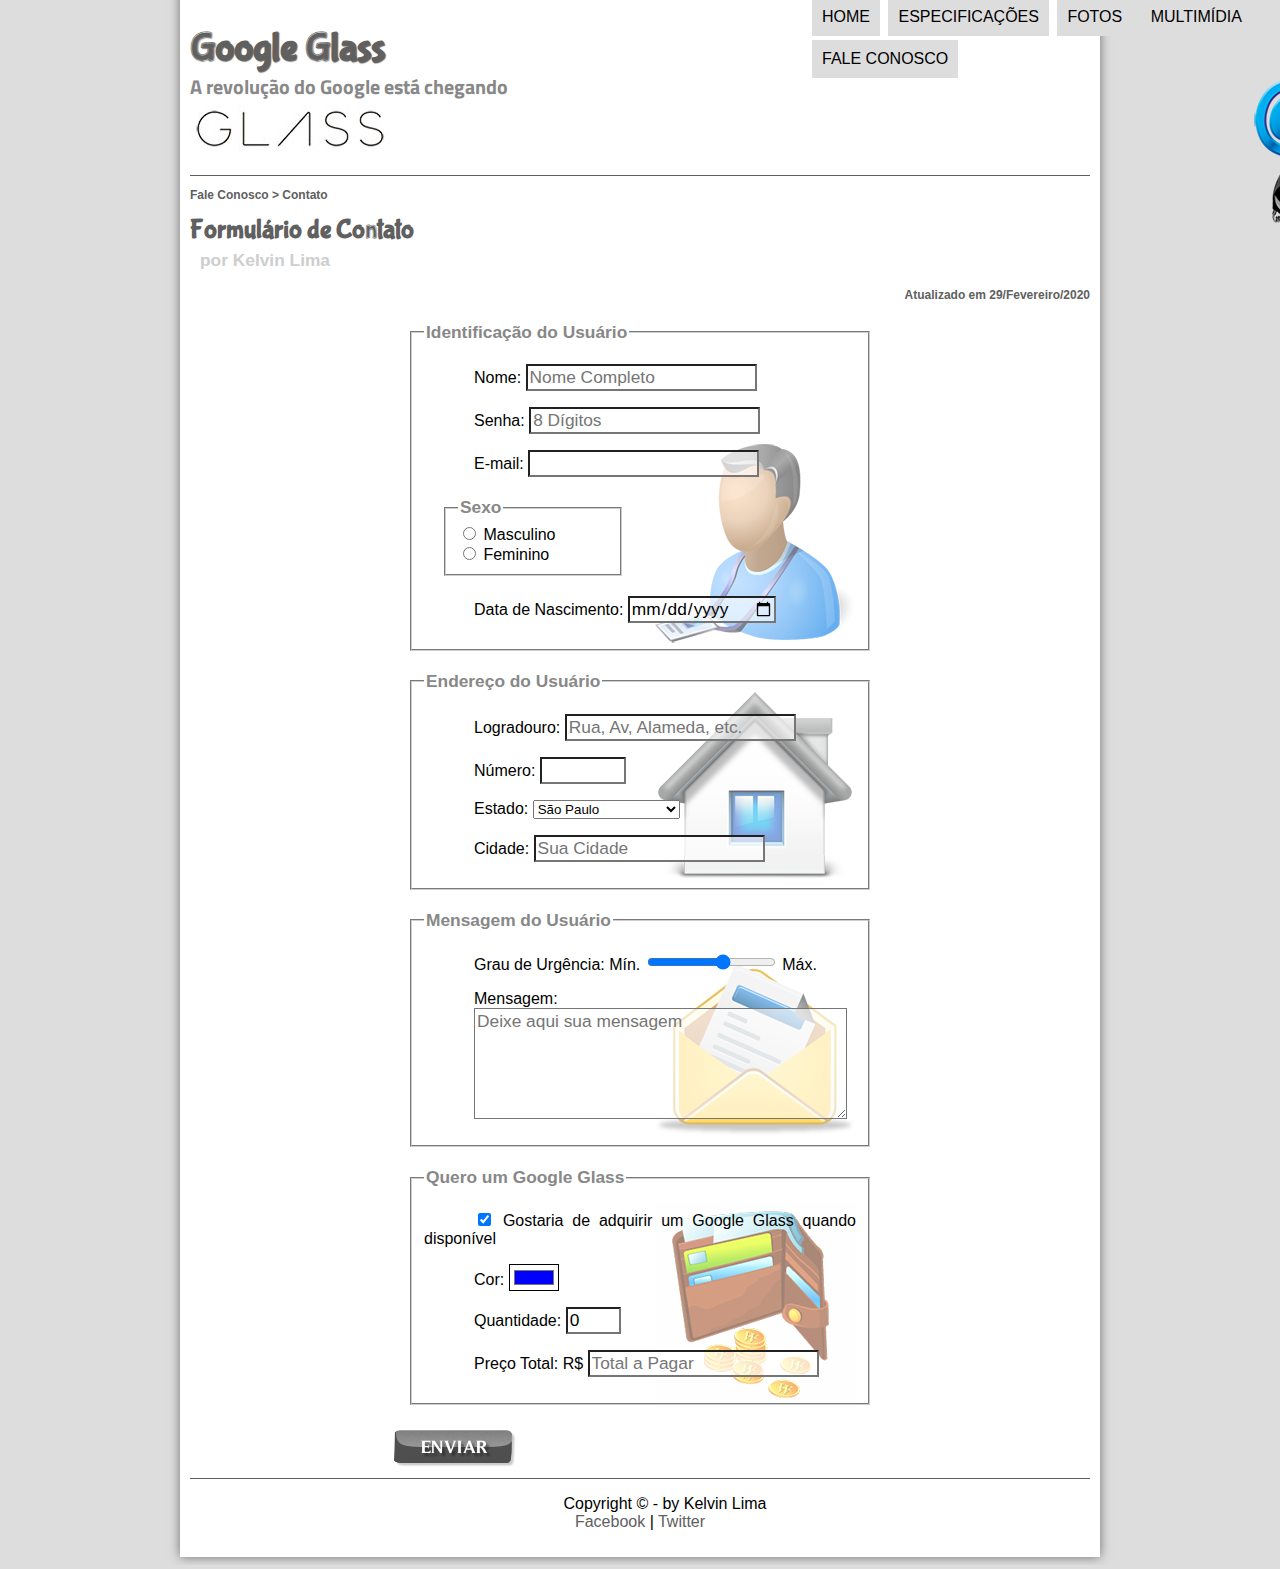
<file: fale-conosco.html>
﻿<DOCTYPE html>
    <html lang="pt-br">
    <head>
        <meta charset="utf-8" />
        <title>Tudo sobre Google Glass</title>
        <link rel="stylesheet" type="text/css" href="_css/estilo.css" />
        <link rel="stylesheet" type="text/css" href="_css/form.css" />
    </head>
    <body>
        <div id="interface">
            <header id="cabecalho">
                <hgroup>
                    <h1>Google Glass</h1>
                    <h2>A revolução do Google está chegando</h2>
                </hgroup>

                <img id="icone" src="_imagens/contato.png" />

                <nav id="menu">
                    <h1>Menu Principal</h1>
                    <ul>
                        <li onmousemove="mudaImagem('home')" onmouseout="mudaImagem('contato')"><a href="index.html">Home</a></li>
                        <li onmousemove="mudaImagem('especificacoes')" onmouseout="mudaImagem('contato')"><a href="specs.html">Especificações</a></li>
                        <li onmousemove="mudaImagem('fotos')" onmouseout="mudaImagem('contato')"><a href="fotos.html">Fotos</a></li>
                        <li onmousemove="mudaImagem('multimidia')" onmouseout="mudaImagem('contato')"><a href="multimidia.html">Multimídia</a></li>
                        <li onmousemove="mudaImagem('contato')" onmouseout="mudaImagem('contato')"><a href="fale-conosco.html">Fale conosco</a></li>
                    </ul>
                </nav>
            </header>

            <section id="corpo-full">
                <article id="noticia-principal">
                    <header id="cabecalho-artigo">
                        <hgroup>
                            <h3>Fale Conosco > Contato</h3>
                            <h1>Formulário de Contato</h1>
                            <h2>por Kelvin Lima</h2>
                            <h3 class="direita">Atualizado em 29/Fevereiro/2020</h3>
                        </hgroup>
                    </header>

                    <form method="post" id="fContato" action="mailto:kelvin_lima94@hotmail.com" oninput="calc_total();">
                        <fieldset id="usuario">
                            <!--FIELDSET É UMA TAG PARA CONJUNTO DE CAMPOS-->
                            <legend>Identificação do Usuário</legend>
                            <p><label for="cNome">Nome: </label><input type="text" name="tNome" id="cNome" size="20" maxlength="30" placeholder="Nome Completo" /></p> <!--POR CONTA DA TAG LABEL, AO CLICAR EM CIMA DO TEXTO "NOME", A CAIXA DE TEXTO CORRESPONDENTE JÁ É SELECIONADA.--> <!--"SIZE" É O TAMANHO DA CAIXA TEXO (NESTE CASO, É UM TAMANHO QUE CAIBA 20 CARACTERES. OBS: VOCÊ PODE DIGITAR MAIS QUE 20, POREM ´POR CONTA DO TAMANHO, SÓ 20 SERÃO EXIBIDOS); "MAXLENGTH" É O NÚMERO MÁXIMO DE CARACETRES PERMITIDOS NA CAIXA DE TEXTO; "PLACEHOLDER" É UMA DESCRIÇÃO DAQUELA CAIXA DE TEXTO, OU SEJA, É UMA INFORMAÇÃO OU EXEMPLO DO QUE O USUARIO DEVE DIGITAR NAQUELE CAMPO-->
                            <p><label id="cSenha">Senha: </label><input type="password" name="tSenha" id="cSenha" size="20" maxlength="8" placeholder="8 Dígitos" /></p>
                            <p><label id="cEmail">E-mail: </label><input type="email" name="tEmail" id="cEmail" size="20" maxlength="40" /></p> <!--Type="Email" SERVE PARA O NAVEGADOR VERIFICAR SE O E-MAIL FOI DIGITADO EM UM FORMATO VÁLIDO-->
                            <fieldset id="sexo">
                                <legend>Sexo</legend>
                                <input type="radio" name="tSexo" id="cMasc" /><label for="cMasc"> Masculino</label><br /> <!--TAG "LABEL" TEM SIGNIFICADO SEMANTICO, SERVE PARA IDENTIFICAR O OBJETO RELATIVO AO "MASCULINO", QUE NO CASO É O RADIO COM ID=cMasc. ALEM DISSO TEM UMA FUNCIONALIDADE PRÁTICA TAMBÉM, QUE AO CLICAR EM CIMA DO TEXTO "MASCULINO" ELE JÁ SELECIONA O RADIO CORRESPONDENTE.--> <!--POSSO UTILIZAR checked DENTRO DA TAG INPUT TYPE=RADIO, CASO QUERIA QUE ESTE RADIO FIQUE JÁ MARCADO QUANDO CARREGAR A PÁGINA-->
                                <input type="radio" name="tSexo" id="cFem" /><label for="cFem"> Feminino</label>
                            </fieldset>
                            <p><label id="cNascimento">Data de Nascimento: </label><input type="date" name="tNasc" id="cNasc" size="20" maxlength="40" /></p>
                        </fieldset>
                        <fieldset id="endereco">
                            <legend>Endereço do Usuário</legend>
                            <p><label for="cRua">Logradouro: </label><input type="text" name="tRua" id="cRua" size="20" maxlength="80" placeholder="Rua, Av, Alameda, etc." /></p>
                            <p><label for="cNum">Número: </label><input type="number" name="tNum" id="cNum" min="0" max="9999" /></p>
                            <p>
                                <label for="cEst">
                                    Estado:
                                    <select name="tEst" id="cEst">
                                        <optgroup label="Região Sudeste "> <!--OPTGROUP SEPARA AS OPÇÕES EM GRUPOS-->
                                            <option value="RJ">Rio de Janeiro</option> <!--AO ENVIAR O FORMULÁRIO, SERÁ ENVIADO "RJ", POR CONTA DO PARAMETRO VALUE-->
                                            <option selected>São Paulo</option> <!--"SELECTED" FAZ COM QUE ESSA OPÇÃO SEJA DEFAULT-->
                                            <option>Minas Gerais</option>
                                        </optgroup> <!--AO ENVIAR O FORMULÁRIO, SERÁ ENVIADO "MINAS GERAIS", JÁ QUE NÃO TEM O PARAMETRO VALUE-->
                                        <optgroup label="Região Sul">
                                            <option>Paraná</option>
                                            <option>Santa Catarina</option>
                                            <option>Rio Grande do Sul</option>
                                        </optgroup>
                                    </select>
                                </label>
                            </p>
                            <p><label for="cCid">
                                Cidade: 
                                <input type="text" name="tCid" id="cCid" size="20" maxlength="40" placeholder="Sua Cidade" list="cidades"/> <!--PARAMETRO "LIST", USA O datalist id=cidades-->
                                <datalist id="cidades">
                                    <option value="Rio de Janeiro"></option>
                                    <option value="Nova Iguaçu"></option>
                                    <option value="Niterói"></option>
                                    <option value="Belford Roxo"></option>
                                </datalist>
                                </label></p>
                        </fieldset>
                        <fieldset id="mensagem">
                            <legend>Mensagem do Usuário</legend>
                            <p><label for="cUrg">Grau de Urgência: </label>
                            Mín. <input type="range" name="tUrg" id="cUrg" min="0" max="10" step="2" /> Máx.</p> <!--STEP É O SALTO QUE O RANGE VAI DAR-->
                            <p><label for="cMsg">Mensagem: </label>
                            <textarea name="tMsg" id="iMsg" cols="35" rows="5" placeholder="Deixe aqui sua mensagem"></textarea></p>
                        </fieldset>
                        <fieldset id="pedido">
                            <legend>Quero um Google Glass</legend>
                            <p>
                                <input type="checkbox" name="tPed" id="cPed" checked />
                                <label for="cPed">Gostaria de adquirir um Google Glass quando disponível</label>
                            </p>
                            <p><label for="cCor">Cor: <input type="color" name="tCor" id="cCor" value="#0000FF" /></label></p> <!--COR DEFAULT É O PRETO-->
                            <p><label for="cQtd">Quantidade: <input type="number" name="tQtd" id="cQtd" min="0" max="5" value="0" /></label></p>
                            <p><label for="cTot">Preço Total: R$ <input type="text" name="tTot" id="cTot" placeholder="Total a Pagar" readonly /></label></p>
                        </fieldset>

                        <!--<input type="submit" value="Enviar" />-->
                        <input type="image" name="tEnviar" src="_imagens/botao-enviar.png" />
                    </form>

                </article>
            </section>
            <footer id="rodape">
                <p>
                    Copyright &copy; - by Kelvin Lima<br />
                    <a href="http://facebook.com" target="_blank">Facebook</a> | <a href="http://twitter.com" target="_blank">Twitter</a>
                </p>
            </footer>
        </div>
        <script language="javascript" src="_javascript/funcoes.js"></script>
        <script>
            function calc_total() {
                var qtd = parseInt(document.getElementById('cQtd').value);
                tot = qtd * 1500;
                document.getElementById('cTot').value = tot;
            }
        </script>
    </body>
</html>
</file>
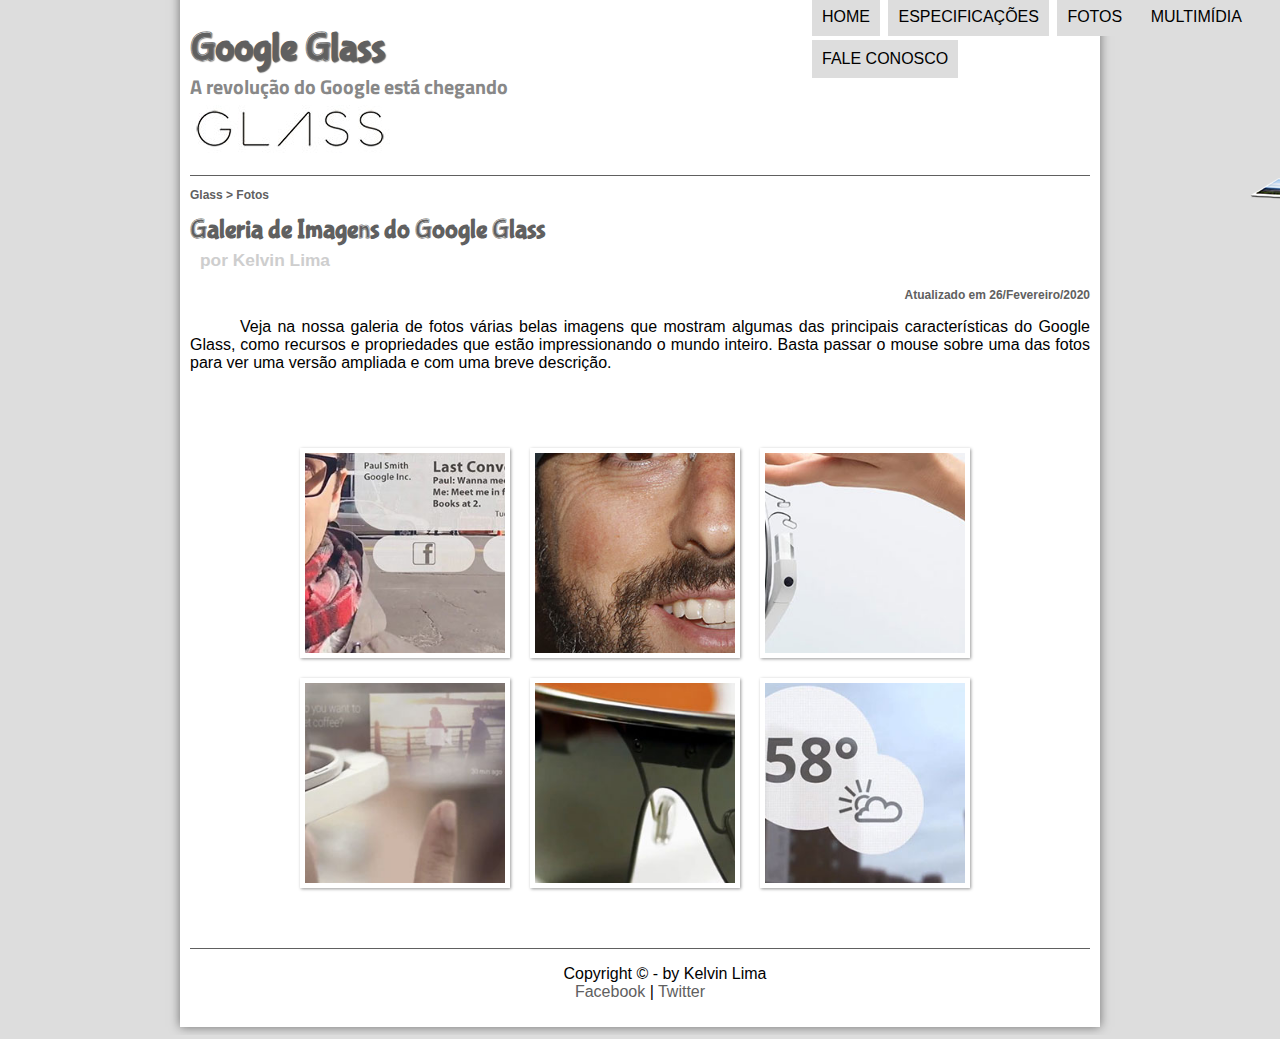
<file: fotos.html>
﻿<DOCTYPE html>
<html lang="pt-br">
<head>
    <meta charset="utf-8" />
    <title>Tudo sobre Google Glass</title>
    <link rel="stylesheet" type="text/css" href="_css/estilo.css" />
    <link rel="stylesheet" type="text/css" href="_css/fotos.css" />
</head>
<body>
    <div id="interface">
        <header id="cabecalho">
            <hgroup>
                <h1>Google Glass</h1>
                <h2>A revolução do Google está chegando</h2>
            </hgroup>

            <img id="icone" src="_imagens/fotos.png" />

            <nav id="menu">
                <h1>Menu Principal</h1>
                <ul>
                    <li onmousemove="mudaImagem('home')" onmouseout="mudaImagem('fotos')"><a href="index.html">Home</a></li>
                    <li onmousemove="mudaImagem('especificacoes')" onmouseout="mudaImagem('fotos')"><a href="specs.html">Especificações</a></li>
                    <li onmousemove="mudaImagem('fotos')" onmouseout="mudaImagem('fotos')"><a href="fotos.html">Fotos</a></li>
                    <li onmousemove="mudaImagem('multimidia')" onmouseout="mudaImagem('fotos')"><a href="multimidia.html">Multimídia</a></li>
                    <li onmousemove="mudaImagem('contato')" onmouseout="mudaImagem('fotos')"><a href="fale-conosco.html">Fale conosco</a></li>
                </ul>
            </nav>
        </header>

        <section id="corpo-full">
            <article id="noticia-principal">
                <header id="cabecalho-artigo">
                    <hgroup>
                        <h3>Glass > Fotos</h3>
                        <h1>Galeria de Imagens do Google Glass</h1>
                        <h2>por Kelvin Lima</h2>
                        <h3 class="direita">Atualizado em 26/Fevereiro/2020</h3>
                    </hgroup>
                </header>

                <p>
                    Veja na nossa galeria de fotos várias belas imagens que mostram algumas das principais características do Google Glass, como recursos e propriedades que estão impressionando o mundo inteiro. Basta passar o mouse sobre uma das fotos para ver uma versão ampliada e com uma breve descrição.
                </p>
                <ul id="album-fotos">
                    <li id="foto01"><span>Agenda e lembretes</span></li>
                    <li id="foto02"><span>Sergey Brin usando o Glass</span></li>
                    <li id="foto03"><span>Leve e compacto</span></li>
                    <li id="foto04"><span>Sensação de uma tela de 50"</span></li>
                    <li id="foto05"><span>Vários tipos de lente</span></li>
                    <li id="foto06"><span>Informações importantes</span></li>
                </ul>

            </article>
        </section>
        <footer id="rodape">
            <p>
                Copyright &copy; - by Kelvin Lima<br />
                <a href="http://facebook.com" target="_blank">Facebook</a> | <a href="http://twitter.com" target="_blank">Twitter</a>
            </p>
        </footer>
    </div>
    <script language="javascript" src="_javascript/funcoes.js"></script>
</body>
</html>
</file>
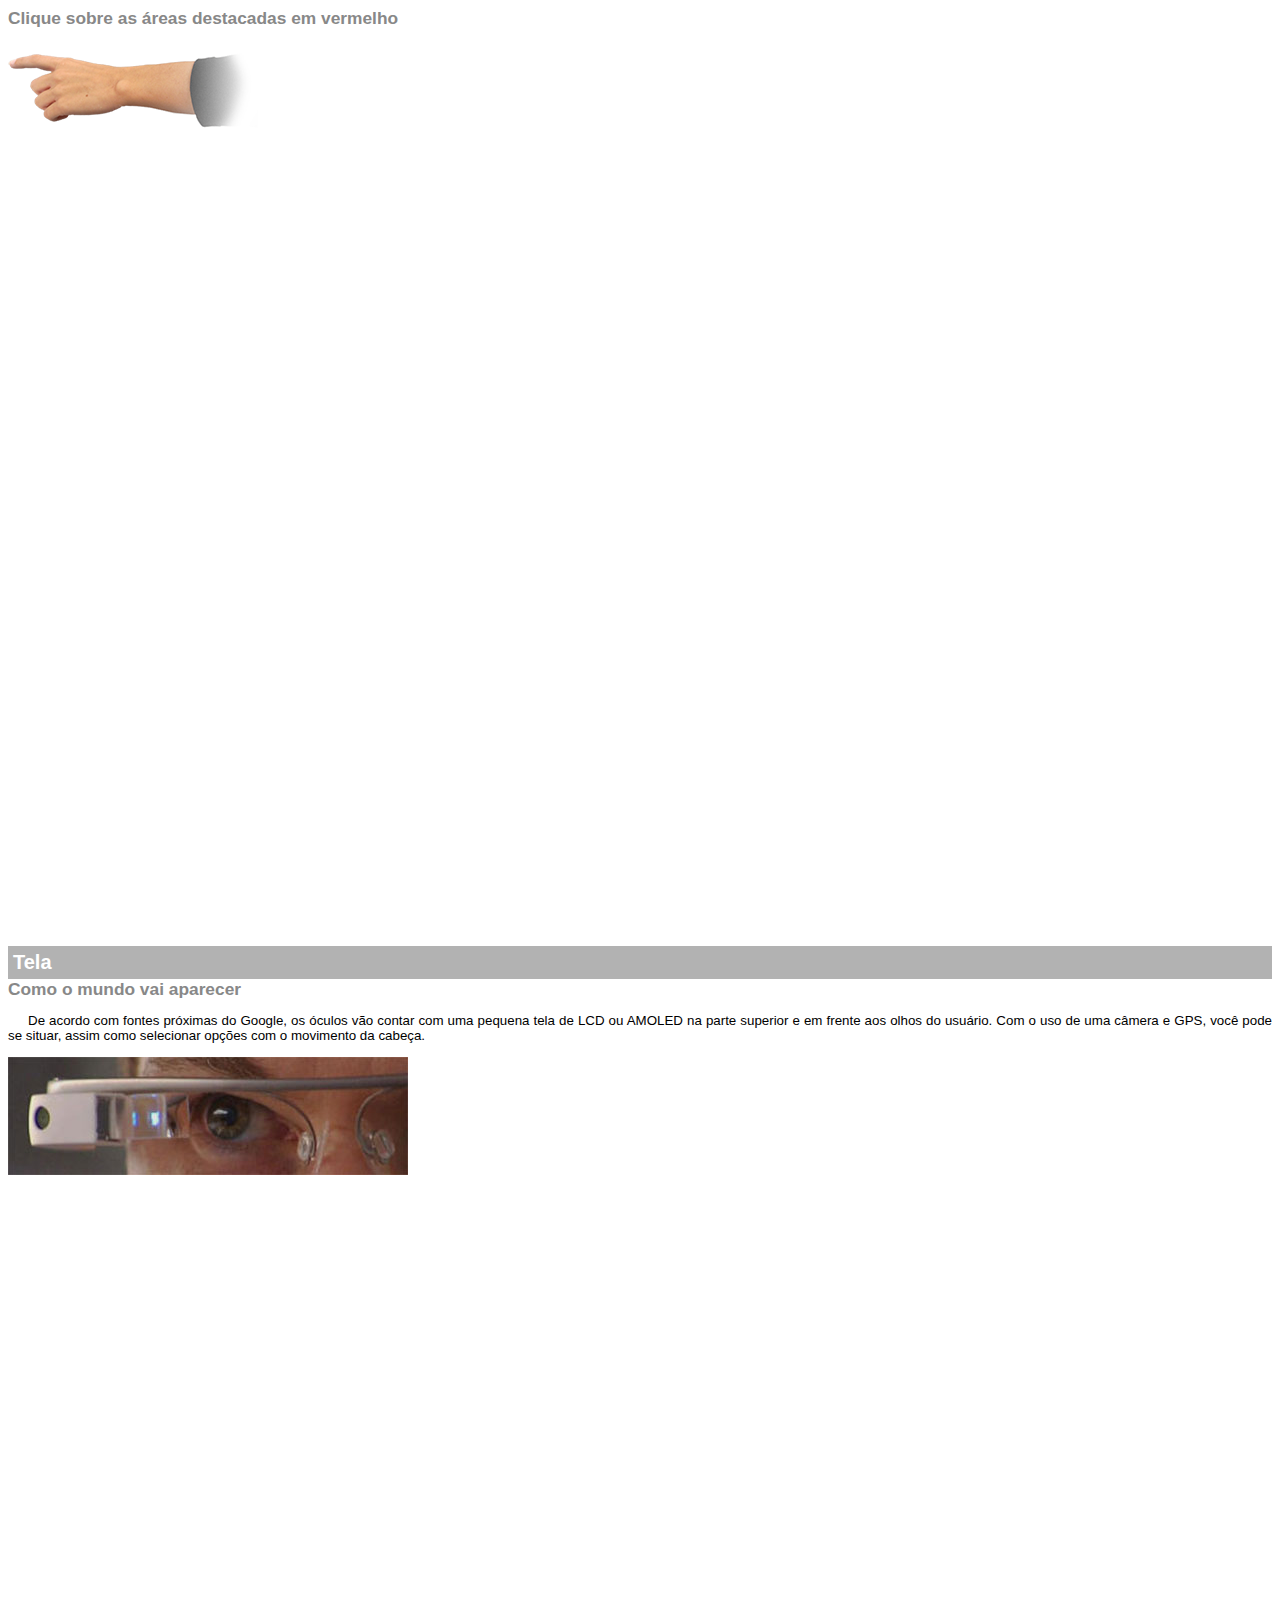
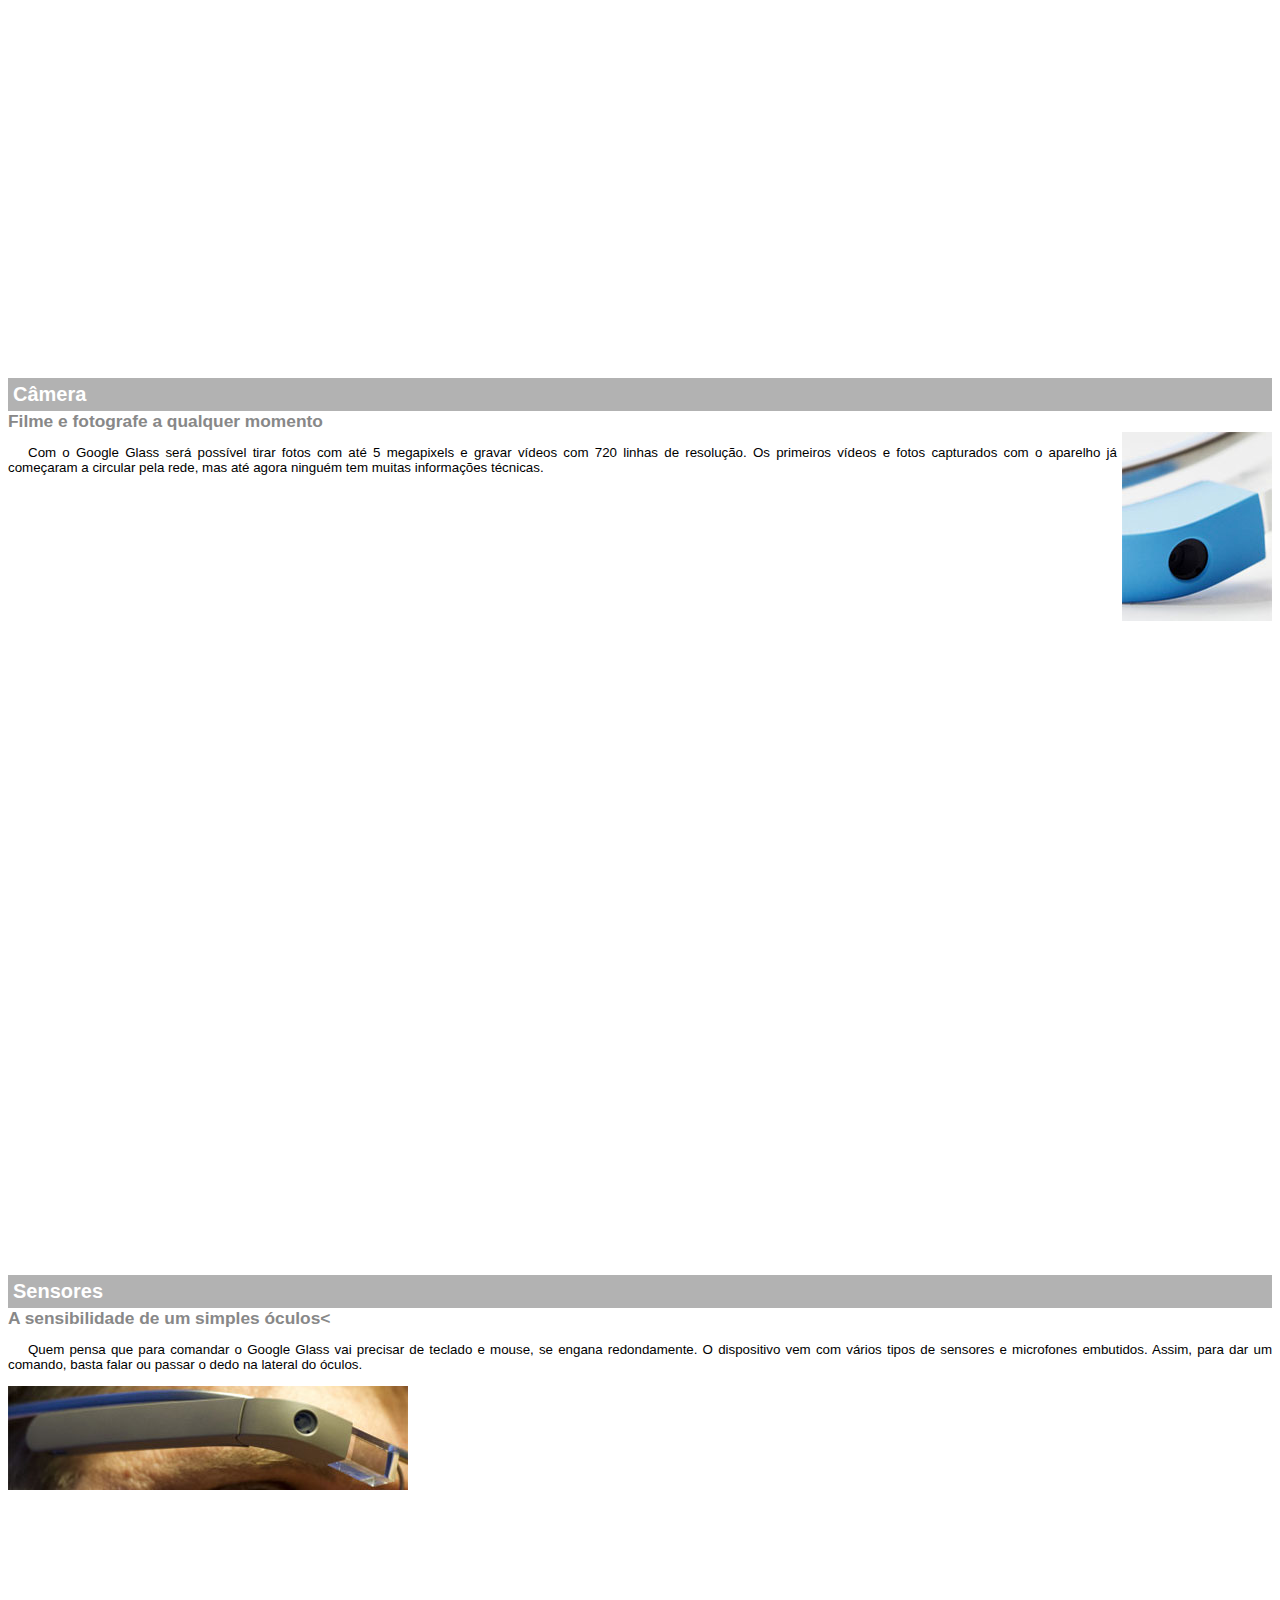
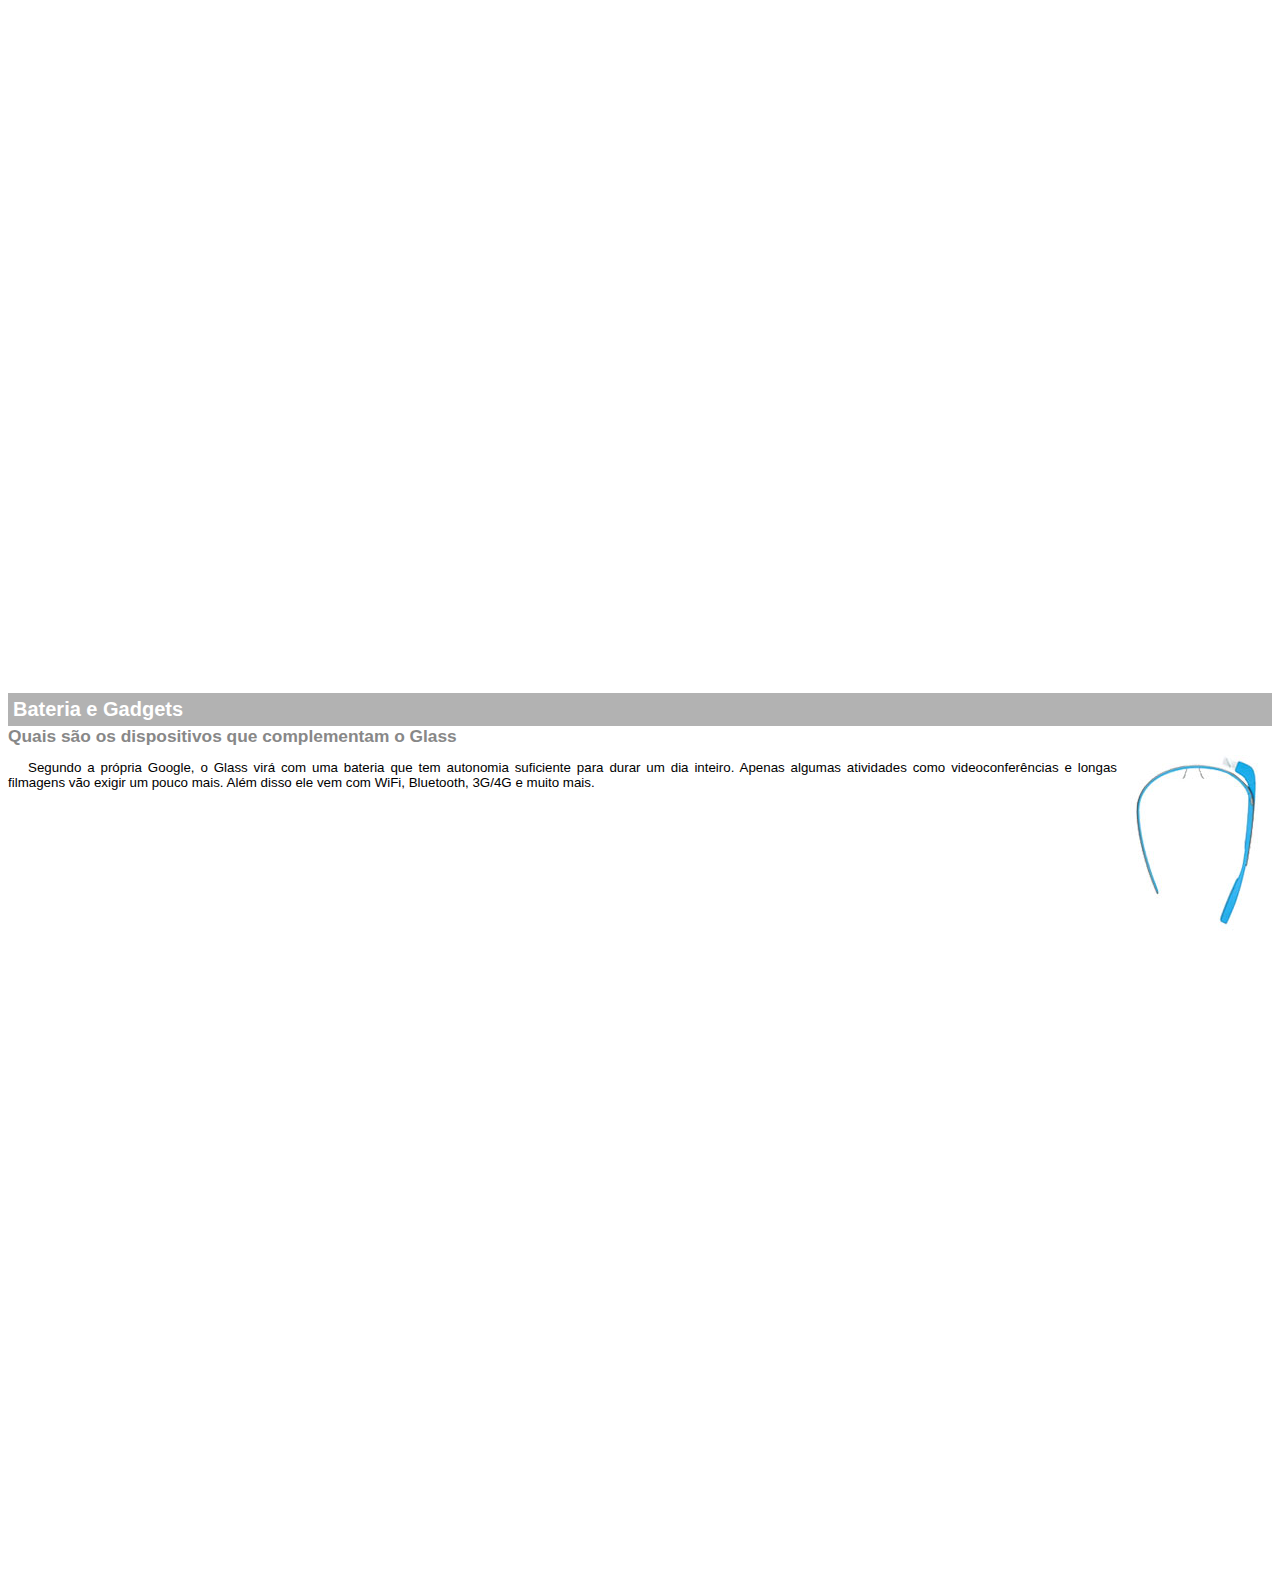
<file: google-glass.html>
<!DOCTYPE html>
<html>
<head>
    <meta charset="utf-8" />
    <title>Informações sobre Google Glass</title>
    <style>
        body {
            font-family: Arial;
            font-size: 10pt;
        }

        p {
            text-align: justify;
            text-indent: 20px;
        }

        article h1 {
            font-size: 15pt;
            color: #ffffff;
            background-color: rgba(0, 0, 0, 0.3);
            padding: 5px;
            margin: 0px;
        }

        article h2 {
            font-size: 13pt;
            color: #888888;
            margin: 0px;
        }

        article {                   /*ESTA CONFIGURAÇÃO DEIXA UM ESPAÇO EM BRANCO DE 800px APÓS AS TAGS <article>. É FEITO ISSO PARA QUE APAREÇA CADA ARTICLE DE UMA VEZ, JÁ QUE OS OUTROS FICARÃO ESCONDIDOS GRAÇAS AO ESPAÇO QUE HÁ ENTRE ELES*/
            margin-bottom: 800px;
        }

        img.img-dir {
            display: block;
            float: right;
            margin-left: 5px;
        }

        html::-webkit-scrollbar {   /*ESCONDE BARRA DE ROLAGEM*/
            display: none;
        }

        html {                  /*BLOQUEIA A ROLAGEM DA PÁGINA*/
            overflow: hidden;
        }
    </style>
</head>
<body>
    <article id="topo">
        <header>
            <h2>Clique sobre as áreas destacadas em vermelho</h2>
        </header>
        <img src="_imagens/mao.png" alt="Mão apontando para a esquerda" /> <!--alt É UM TEXTO ALTERNATIVO (AUXILIA MECANISMOS DE BUSCA)-->
    </article>

    <article id="tela">
        <header>
            <h1>Tela</h1>
            <h2>Como o mundo vai aparecer</h2>
        </header>
        <p>
            De acordo com fontes próximas do Google, os óculos vão contar com uma pequena tela de LCD ou AMOLED na parte superior e em frente aos olhos do usuário. Com o uso de uma câmera e GPS, você pode se situar, assim como selecionar opções com o movimento da cabeça.
        </p>
        <img src="_imagens/det-tela.jpg" alt="Tela do Google Glass" />
    </article>

    <article id="camera">
        <header>
            <h1>Câmera</h1>
            <h2>Filme e fotografe a qualquer momento</h2>
        </header>
        <img src="_imagens/det-camera.jpg" class="img-dir" alt="Câmera do Google Glass" />
        <p>
            Com o Google Glass será possível tirar fotos com até 5 megapixels e gravar vídeos com 720 linhas de resolução. Os primeiros vídeos e fotos capturados com o aparelho já começaram a circular pela rede, mas até agora ninguém tem muitas informações técnicas.
        </p>
    </article>

    <article id="sensores">
        <header>
            <h1>Sensores</h1>
            <h2>A sensibilidade de um simples óculos<</h2>
        </header>
        <p>
            Quem pensa que para comandar o Google Glass vai precisar de teclado e mouse, se engana redondamente. O dispositivo vem com vários tipos de sensores e microfones embutidos. Assim, para dar um comando, basta falar ou passar o dedo na lateral do óculos.
        </p>
        <img src="_imagens/det-touch.jpg" alt="Sensores do Google Glass" />
    </article>

    <article id="gadgets">
        <header>
            <h1>Bateria e Gadgets</h1>
            <h2>Quais são os dispositivos que complementam o Glass</h2>
        </header>
        <img src="_imagens/det-bateria.jpg" class="img-dir" alt="Bateria e Gadgets do Google Glass" />
        <p>
            Segundo a própria Google, o Glass virá com uma bateria que tem autonomia suficiente para durar um dia inteiro. Apenas algumas atividades como videoconferências e longas filmagens vão exigir um pouco mais. Além disso ele vem com WiFi, Bluetooth, 3G/4G e muito mais.
        </p>
    </article>
</body>
</html>
</file>
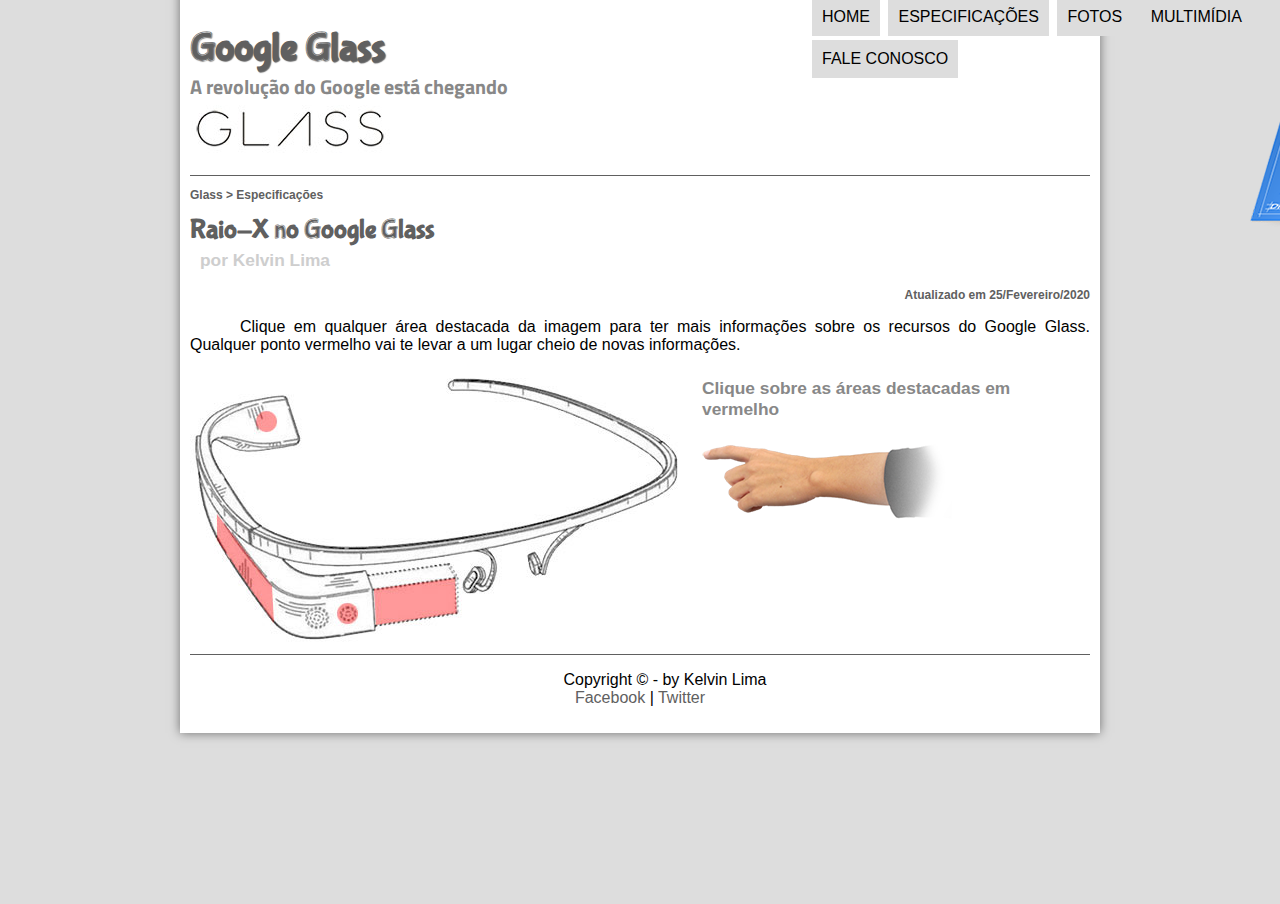
<file: specs.html>
﻿<DOCTYPE html>
    <html lang="pt-br">
    <head>
        <meta charset="utf-8" />
        <title>Tudo sobre Google Glass</title>
        <link rel="stylesheet" type="text/css" href="_css/estilo.css" />
        <link rel="stylesheet" type="text/css" href="_css/specs.css" />
    </head>
    <body>
        <div id="interface">
            <header id="cabecalho">
                <hgroup>
                    <h1>Google Glass</h1>
                    <h2>A revolução do Google está chegando</h2>
                </hgroup>

                <img id="icone" src="_imagens/especificacoes.png" />

                <nav id="menu">
                    <h1>Menu Principal</h1>
                    <ul>
                        <li onmousemove="mudaImagem('home')" onmouseout="mudaImagem('especificacoes')"><a href="index.html">Home</a></li>
                        <li onmousemove="mudaImagem('especificacoes')" onmouseout="mudaImagem('especificacoes')"><a href="specs.html">Especificações</a></li>
                        <li onmousemove="mudaImagem('fotos')" onmouseout="mudaImagem('especificacoes')"><a href="fotos.html">Fotos</a></li>
                        <li onmousemove="mudaImagem('multimidia')" onmouseout="mudaImagem('especificacoes')"><a href="multimidia.html">Multimídia</a></li>
                        <li onmousemove="mudaImagem('contato')" onmouseout="mudaImagem('especificacoes')"><a href="fale-conosco.html">Fale conosco</a></li>
                    </ul>
                </nav>
            </header>

            <section id="corpo-full">
                <article id="noticia-principal">
                    <header id="cabecalho-artigo">
                        <hgroup>
                            <h3>Glass > Especificações</h3>
                            <h1>Raio-X no Google Glass</h1>
                            <h2>por Kelvin Lima</h2>
                            <h3 class="direita">Atualizado em 25/Fevereiro/2020</h3>
                        </hgroup>
                    </header>

                    <p>
                        Clique em qualquer área destacada da imagem para ter mais informações sobre os recursos do Google Glass. Qualquer ponto vermelho vai te levar a um lugar cheio de novas informações.
                    </p>

                    <section id="conteudo">
                        <img src="_imagens/glass-esquema-marcado.jpg" usemap="#meumapa" /> <!--usemap USA UM MAPEAMENTO DE IMAGEM-->
                        <map name="meumapa">
                            <!--FAZ UM MAPEAMENTO NA IMAGEM-->
                            <area shape="poly" coords="183,220,265,208,266,242,186,254" href="google-glass.html#tela" target="janela" alt="tela" /> <!--DELIMITA UMA DETERMINADA AREA (SHAPE="POLY" COORDS="PONTO 1 X, PONTO 1 Y, PONTO 2 X, PONTO 2 Y"), PARA QUE TENHA DETERMINADO COMPORTAMENTO. NESTE CASO O COMPORTAMENTO É DE ABRIR O ARQUIVO google-glass.html DENTRO DO IFRAME "janela"-->
                            <area shape="circle" coords="158,244,10" href="google-glass.html#camera" target="janela" alt="camera" /> <!--COORDS="PONTO CENTRAL X, PONTO CENTRAL Y, RAIO"-->
                            <area shape="circle" coords="76,52,10" href="google-glass.html#sensores" target="janela" alt="sensores" />
                            <area shape="poly" coords="26,170,83,251,82,215,27,144" href="google-glass.html#gadgets" target="janela" alt="gadgets" />
                        </map>
                        <iframe src="google-glass.html" name="janela" id="frame-spec"></iframe>   <!--CARREGA OUTRO DOCUMENTO HTML DENTRO DESTE-->
                    </section>

                </article>
            </section>

            <footer id="rodape">
                <p>
                    Copyright &copy; - by Kelvin Lima<br />
                    <a href="http://facebook.com" target="_blank">Facebook</a> | <a href="http://twitter.com" target="_blank">Twitter</a>
                </p>
            </footer>
        </div>
        <script language="javascript" src="_javascript/funcoes.js"></script>
    </body>
</html>
</file>
<file: _css/estilo.css>
﻿@charset "UTF-8";
@import url('https://fonts.googleapis.com/css?family=Titillium+Web&display=swap'); /*TRAZ UMA FONTE PERSONALIZADA DE UM SITE*/
@font-face {
    font-family: 'FonteLogo';       /*TRAZ UM ESTILO DE FONTE PERSONALIZADO DE UM ARQUIVO*/
    src: url("../_fonts/bubblegum-sans-regular.otf");
}

body {
    font-family: Arial, sans-serif;
    background-color: #dddddd;
    color: rgba(0, 0, 0, 1);
}

div#interface { /*<div id="interface">*/
    width: 900px; /*DEFINE LARGURA MÁXIMA DE TUDO QUE ESTA DENTRO DESTA DIV*/
    background-color: #ffffff;
    margin: -20px auto 0px auto; /*MARGEM DESTA DIV [PARÂMETRO EXTERNO(SUPERIOR, DIREITA, INFERIOR, ESQUERDA)] [TRABALHAR COM MARGIN PARA CENTRALIZAR OU POSICIONAR PÁGINA]*/
    box-shadow: 0px 0px 10px rgba(0, 0, 0, 0.5);
    padding: 10px 10px 10px 10px; /*PARÂMETRO INTERNO DA MARGEM (SE TODOS PARÂMETROS FOR IGUAIS [EX: SUPERIOR = DIREITO = INFERIOR = ESQUERDO = 10px], PODE EXPLICITAR APENAS UM PARÂMETRO: 10px [EX: padding: 10px;])*/
}

p {
    text-align: justify;
    text-indent: 50px;
}

a {
    color: #606060;
    text-decoration: none; /*RETIRA O SUBLINHADO*/
}

a:hover { /*hover É PARA QUANDO PASSA COM O MOUSE POR CIMA DO CONTEÚDO QUE ESTÁ DENTRO DESTA TAG*/
    text-decoration: underline;
}

header#cabecalho img#icone {
    position: absolute;
    left: 1250px;
    top: 70px;
}

header#cabecalho {
    border-bottom: 1px #606060 solid; /*CRIA UMA LINHA NA HORIZONTAL COM 1px DE ESPESSURA (SOLID: CONTÍNUA; DASHED: TRACEJADA; DOTTED: PONTILHADA, DOUBLE: MAIS ÊNFASE)*/
    height: 150px; /*DISTâNCIA DA LINHA ATÉ O TOPO*/
    background: url("../_imagens/glass-logo-peq.jpg") no-repeat 0px 80px; /*MAIS UMA MANEIRA DE ADICIONAR IMAGEM (../ SERVE PARA VOLTAR UMA PASTA; "no-repeat SERVE PARA NAO REPETIR A IMAGEM; 0px e 80px, DESLOCAMENTO LATERAL E VERTICAL RESPECTIVAMENTE")*/
}

header#cabecalho h1 {
    font-family: 'FonteLogo', sans-serif; /*FONTE DOS TEXTOS REFERENTE AO "h1 (FONTE PERSONALIZADA)"*/
    font-size: 30pt; /*TAMANHO DO TEXTO*/
    color: #606060;
    text-shadow: 1px 1px 1px rgba(0, 0, 0, .6); /*SOMBRA TEXTO*/
    padding: 0px;
    margin-bottom: 0px;
}

header#cabecalho h2 {
    font-family: 'Titillium Web', sans-serif;
    color: #888888;
    font-size: 15pt;
    padding: 0px; /*MARGEM INTERNA*/
    margin-top: 0px; /*MARGEM EXTERNA SUPERIOR*/
}

/*FORMATÇÃO DE IMAGENS COM LEGENDA*/

figure.foto-legenda { /*<figure class="foto-legenda">*/
    position: relative;
    border: 8px solid white;
    box-shadow: 1px 1px 4px black;
}

figure.foto-legenda img {
    width: 100%;
    height: 100%;
}

figure.foto-legenda figcaption {
    opacity: 0;
    position: absolute;
    top: 0px;
    background-color: rgba(0, 0, 0, 0.4);
    color: white;
    width: 100%;
    height: 100%;
    padding: 10px;
    box-sizing: border-box;
    transition: opacity 1s;
}

figure.foto-legenda:hover figcaption {
    opacity: 1;
}

/*FORMATAÇÃO DO MENU*/
nav#menu {
    display: block; /*<nav class="menu"> É EXIBIDO COMO UM BLOCO*/
}

nav#menu ul { /*APLICA CONFIGURAÇÕES DE ESTILO EM TAG <nav id="menu"><ul> (nav#menu)*/
    list-style: none; /*RETIRA DEMARCADORES (ADICIONADOS COM HTML)*/
    text-transform:uppercase; /*DEIXA TODO O TEXTO EM LETRAS MAÍSCULAS*/
    position: absolute; /*MENU PODE SOBREPOR TEXTOS (FLUTUAR)*/        /*POSIÇÃO RELATIVA FICA PRESA DENTRO DE UM CONTAINER, OU SEJA, PODEMOS DIZER Q TAL BLOCO ESTA A 10PX DO TOPO DE UM CONTAINER. JÁ A POSIÇÃO ABSOLUTA CONSIDERA EM RELAÇÃO APÁGINA, NO CASO ESTARIA A 10PC DO TOPO DA PÁGINA*/
    top: -20px;
    left: 770px;
}

nav#menu li {
    display: inline-block; /*FAZ COM QUE UM BLOCO SEJA EXIBIDO EM UMA MESMA LINHA*/
    background-color: #dddddd;
    padding: 10px; /*ESPAÇO DENTRO DO 'BOTÃO'*/
    margin: 2px; /*ESPAÇO EM VOLTA DO 'BOTÃO'*/
    transition: background-color 1s; /*TRANSIÇÃO DE CORE DEMORA 1 SEGUNDO*/
}

nav#menu li:hover { /*AO PASSAR MOUSE POR CIMA (<nav id="menu"><li>)*/
    background-color: #606060; /*FUNDO DOS li MUDAM DE COR*/
}

nav#menu h1 {
    display: none; /*OCULTA TEXTO*/
}

nav#menu a { /*TODO LINK: (<a>)*/
    color: #000000;
    text-decoration: none; /*RETIRA SUBLINHADO*/
}

nav#menu a:hover { /*AO PASSAR MOUSE POR CIMA DE UM LINK:*/
    color: #ffffff; /*MUDA A COR DO LINK*/
    text-decoration: underline; /*ADICINA SUBLINHADO AO LINK*/
}

section#corpo {
    display: block; /*SER MOSTRADO EM BLOCO*/
    width: 500px; /*LARGURA DO BLOCO*/
    float: left; /*LADO DO BLOCO*/
    border-right: 1px solid #606060;
    padding-right: 15px;
}

article#noticia-principal h2 {
    font-size: 13pt;
    color: #606060;
    background-color: #dddddd;
    padding: 5px 0px 5px 10px;
    margin: 10px 0px 10px 0px;
}

header#cabecalho-artigo h1 {
    font-family: FonteLogo, sans-serif;
    font-size: 20pt;
    color: #606060;
    margin-bottom: 0px;
    margin-top: 0px;
}

.direita {
    text-align: right;
}

header#cabecalho-artigo h2 {
    font-size: 13pt;
    color: #cecece;
    background-color: #ffffff;
    margin: 0px;
}

header#cabecalho-artigo h3 {
    font-size: 12px;
    color: #606060;
}

table#tabelaspec {
    border: 1px solid #606060; /*BORDA DOS QUATRO LADOS (TOP;BOTTOM;LEFT;RIGHT [QUADRO])*/
    border-spacing: 0px; /*ESPAÇO ENTRE BORDAS*/
    margin-left: auto; /*UTILIZANDO margin-left E margin-right CENTRALIZA TABELA*/
    margin-right: auto;
}

table#tabelaspec td {
    border: 1px solid #606060; /*BORDA EM CADA <td>*/
    padding: 10px; /*ESPAÇO ENTRE LETRA E BORDA*/
    text-align: center;
    vertical-align: middle; /*POSIÇÃO VERTICAL*/
}

table#tabelaspec td.ce {
    color: #ffffff;
    background-color: #606060;
    vertical-align: top;
    text-align: right;
    font-weight: bold; /*NEGRITO*/
}

table#tabelaspec td.cd {
    background-color: #cecece;
    text-align: left;
}

table#tabelaspec caption {
    color: #888888; /*COR TEXTO*/
    font-size: 13pt; /*TAMANHO TEXTO*/
    font-weight: bolder; /*NEGRITO*/
}

table#tabelaspec caption span {
    display: block; /*DESCONECTA DO TEXTO*/
    float: right; /*FLUTUA PARA DIREITA*/
    color: #000000;
    font-size: 8pt;
    margin-top: 10px;
}

aside#lateral {
    display: block;
    width: 350px;
    float: right;
    background-color: #dddddd;
    padding: 10px;
    margin-top: 10px;
    box-shadow: 2px 2px 2px rgba(0,0,0,.5);
}

aside#lateral h1 {
    font-family: FonteLogo, sans-serif;
    font-size: 20pt;
    color: #606060;
    margin-top: 0px;
}

aside#lateral h2 {
    background-color: #606060;
    font-size: 13pt;
    color: #ffffff;
    padding: 5px;
}

footer#rodape {
    clear: both; /*LIMPA DIVISÕES FEITA ANTERIORES (FLOAT)*/
    border-top: 1px solid #606060;
}

footer#rodape p {
    text-align: center;
}

video#filme1 {
    width: 500px;
}

video#filme2 {
    width: 350px;
}
</file>
<file: _css/form.css>
@charset "UTF-8";

form {
    width: 500px;
    margin: auto;
}

input, textarea {
    font-family: sans-serif;
    font-weight: normal;
    font-size: 13pt;
    background-color: rgba(255, 255, 255, .6);
}

textarea {
    margin-left: 50px;
}

input:hover, textarea:hover { /*DA PARA ADICIONAR DUAS TAG AO MESMO TEMPO, CONTANTO QUE ASCONFIGURA��ES DESEJADAS SEJAM IGUAIS PARA AS DUAS*/
    background-color: #dddddd;
}

legend {
    color: #888888;
    font-weight: bold;
    font-size: 13pt;
    font-family: sans-serif;
}

fieldset {
    border-color: #cecece;
    margin: 20px;

}

fieldset#sexo {
    width: 150px;
}

fieldset#usuario {
    background: url("../_imagens/icone-contato.png") no-repeat 95% 95%; /*IMAGEM NAO SE REPETE; 95% NA HORIZONTAL (A DIREITA) E 95% NA VERTICAL (ABAIXO)*/
}

fieldset#endereco {
    background: url("../_imagens/icone-endereco.png") no-repeat 95% 95%;
}

fieldset#mensagem {
    background: url("../_imagens/icone-mensagem.png") no-repeat 95% 95%;
}

fieldset#pedido {
    background: url("../_imagens/icone-pagamento.png") no-repeat 95% 95%;
}
</file>
<file: _css/fotos.css>
﻿@charset "UTF-8";

ul#album-fotos {
    width: 700px;
    margin: 0 auto;
    padding: 50px;
    overflow: hidden; /*A PROPRIEDADE OVERFLOW ESPECIFICA QUANDO O CONTE�DO DE UM ELEMENTO DE N�VEL DE BLOCO DEVE SER CORTADO, EXIBIDO COM BARRAS DE ROLAGEM OU SE TRANSBORDA DO ELEMENTO.*/
    list-style: none; /*TIRA AS BOLINHAS DEFAULT DE LISTA*/
}

ul#album-fotos li {
    float: left; /*ITEM FICA UM AO LADO DO OUTRO AO INV�S DE UM ABAIXO DO OUTRO*/
    width: 200px;
    height: 200px;
    margin: 10px;
    border: 5px solid #ffffff;
    background-color: #ffffff;
    box-shadow: 1px 1px 3px rgba(0,0,0,0.4);
    -webkit-transition: all 0.4s ease-in;
}

ul#album-fotos li:hover {
    -webkit-transform: scale(1.5);
}

ul#album-fotos li span {
    opacity: 0;
    color: #ffffff;
    text-shadow: 1px 1px 1px #000000;
    background-color: rgba(0,0,0,0.3);
    font-size: 9pt;
    line-height: 370px;
    padding: 5px;

}

ul#album-fotos li:hover span {
    opacity: 1;
}

ul#album-fotos li#foto01 {
    background: url('../_imagens/galeria-01.jpg') no-repeat; /*JOGA UMA IMAGEM PARA O FUNDO DO <li id="foto01">*/
    background-position: 50% 50%; /*MUDA O POSICIONAMENTO DA IMAGEM DENTRO DO QUADRADO <li>*/
    background-size: 400px 400px; /*TAMANHO DA IMAGEM DE FUNDO (TAMANHO ORIGINAL DA IMAGEM)*/
    background-color: #ffffff;
}

ul#album-fotos li#foto01:hover {
    background-position: 0px 0px;
    background-size: 200px 200px;
}

ul#album-fotos li#foto02 {
    background: url('../_imagens/galeria-02.jpg');
    background-position: 50% 50%;
    background-size: 400px 400px;
    background-color: #ffffff;
}

ul#album-fotos li#foto02:hover {
    background-position: 0px 0px;
    background-size: 200px 200px;
}

ul#album-fotos li#foto03 {
    background: url('../_imagens/galeria-03.jpg') no-repeat;
    background-position: 50% 50%;
    background-size: 400px 400px;
    background-color: #ffffff;
}

ul#album-fotos li#foto03:hover {
    background-position: 0px 0px;
    background-size: 200px 200px;
}

ul#album-fotos li#foto04 {
    background: url('../_imagens/galeria-04.jpg');
    background-position: 50% 50%;
    background-size: 400px 400px;
    background-color: #ffffff;
}

ul#album-fotos li#foto04:hover {
    background-position: 0px 0px;
    background-size: 200px 200px;
}

ul#album-fotos li#foto05 {
    background: url('../_imagens/galeria-05.jpg') no-repeat;
    background-position: 50% 50%;
    background-size: 400px 400px;
    background-color: #ffffff;
}

ul#album-fotos li#foto05:hover {
    background-position: 0px 0px;
    background-size: 200px 200px;
}

ul#album-fotos li#foto06 {
    background: url('../_imagens/galeria-06.jpg');
    background-position: 50% 50%;
    background-size: 400px 400px;
    background-color: #ffffff;
}

ul#album-fotos li#foto06:hover {
    background-position: 0px 0px;
    background-size: 200px 200px;
}
</file>
<file: _css/specs.css>
﻿@charset "UTF-8";

section#conteudo {
    width: 1000px;
    margin: auto;
}

iframe#frame-spec {
    width: 400px;
    height: 280px;
    border: none;
}

area {
    outline: none; /*RETIRA A BORDA DAS AREAS DO MAP*/
}
</file>
